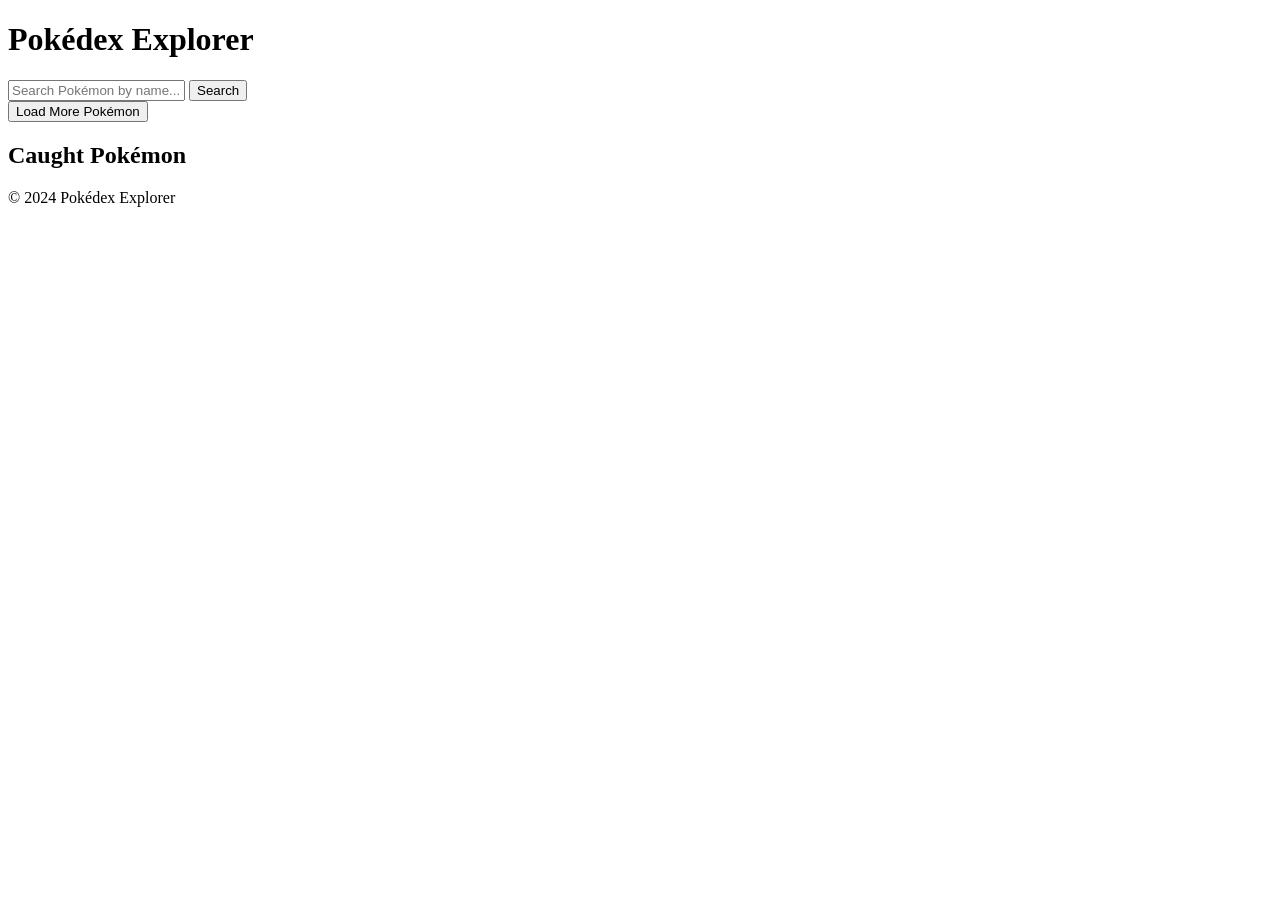
<file: Capstone part 4/Index.html>
<!DOCTYPE html>
<html lang="en">
<head>
    <meta charset="UTF-8">
    <meta name="viewport" content="width=device-width, initial-scale=1.0">
    <title>Pokédex</title>
    <link rel="stylesheet" href="C:\Users\kavit\Desktop\Capstone part 4\Styles.css">
</head>
<body>
    <header class="header">
        <h1>Pokédex Explorer</h1>
    </header>
    <main class="main-container">
        <section class="pokemon-list-section">
            <div class="search-bar">
                <input type="text" id="search-input" placeholder="Search Pokémon by name..." />
                <button id="search-btn" class="btn-search">Search</button>
            </div>
            <div id="pokemon-list" class="pokemon-list">
                <!-- Pokémon cards will load dynamically -->
            </div>
            <button id="load-more" class="btn-load-more">Load More Pokémon</button>
        </section>
        <aside class="caught-pokemon">
            <h2>Caught Pokémon</h2>
            <ul id="caught-list">
                <!-- Caught Pokémon will appear here -->
            </ul>
        </aside>
    </main>
    <div id="pokemon-details" class="modal">
        <!-- Pokémon details will appear dynamically -->
    </div>
    <footer class="footer">
        <p>&copy; 2024 Pokédex Explorer</p>
    </footer>
    <script src="C:\Users\kavit\Desktop\Capstone part 4\Script.js"></script>
</body>
</html>
</file>
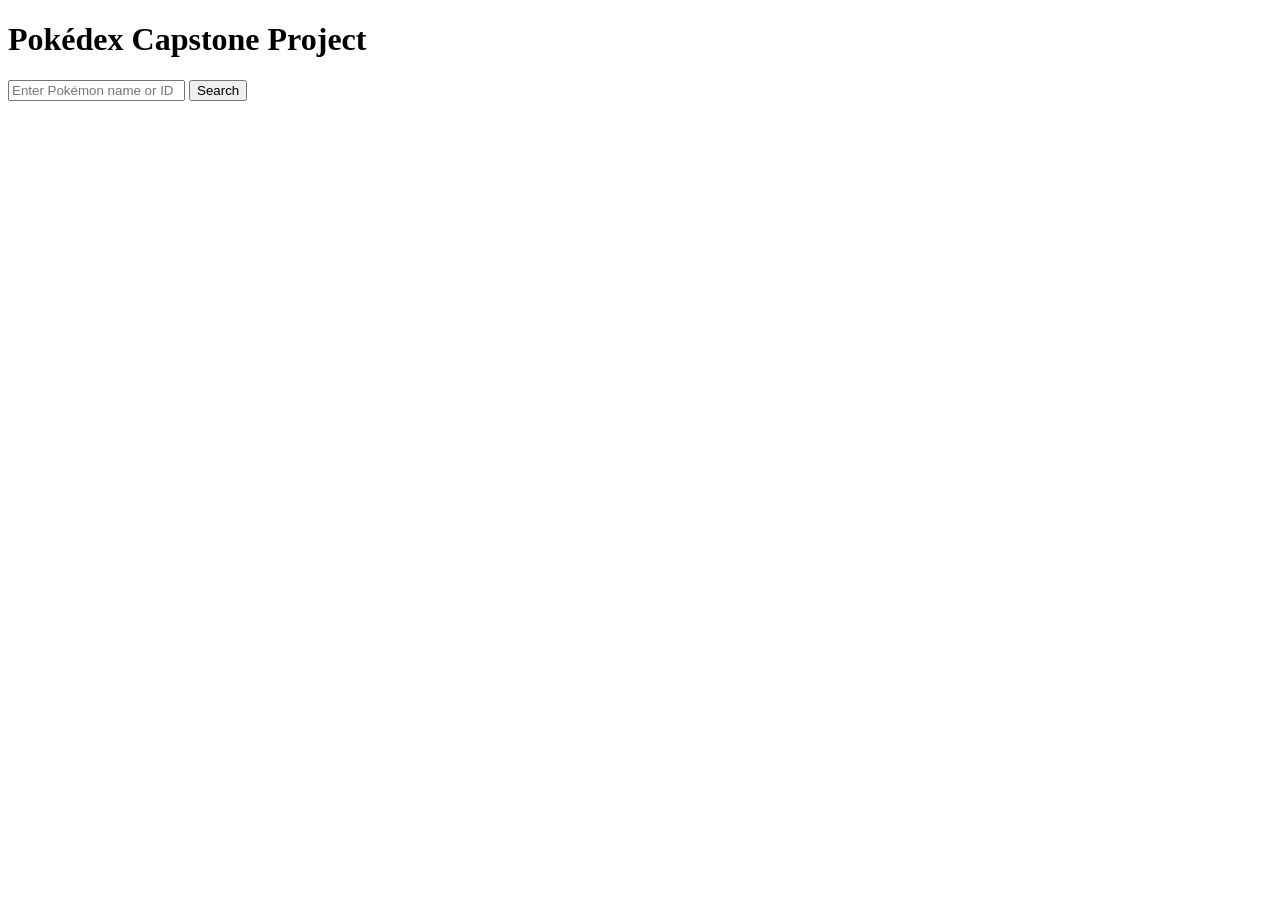
<file: pokedox.html>
<!DOCTYPE html>
<html lang="en">
<head>
    <meta charset="UTF-8">
    <meta name="viewport" content="width=device-width, initial-scale=1.0">
    <title>Pokédex</title>
    <link rel="stylesheet" href="C:\Users\kavit\Documents\GitHub\final-project\styles.css">
</head>
<body>
    <header>
        <h1>Pokédex Capstone Project</h1>
    </header>

    <main>
        <div id="search-container">
            <input type="text" id="search" placeholder="Enter Pokémon name or ID">
            <button id="search-btn">Search</button>
        </div>

        <div id="pokedex-container">
            <!-- Pokémon details will be displayed here -->
        </div>
    </main>

    <script src="C:\Users\kavit\Documents\GitHub\final-project\pokedoxjs.js"></script>
</body>
</html>
</file>
